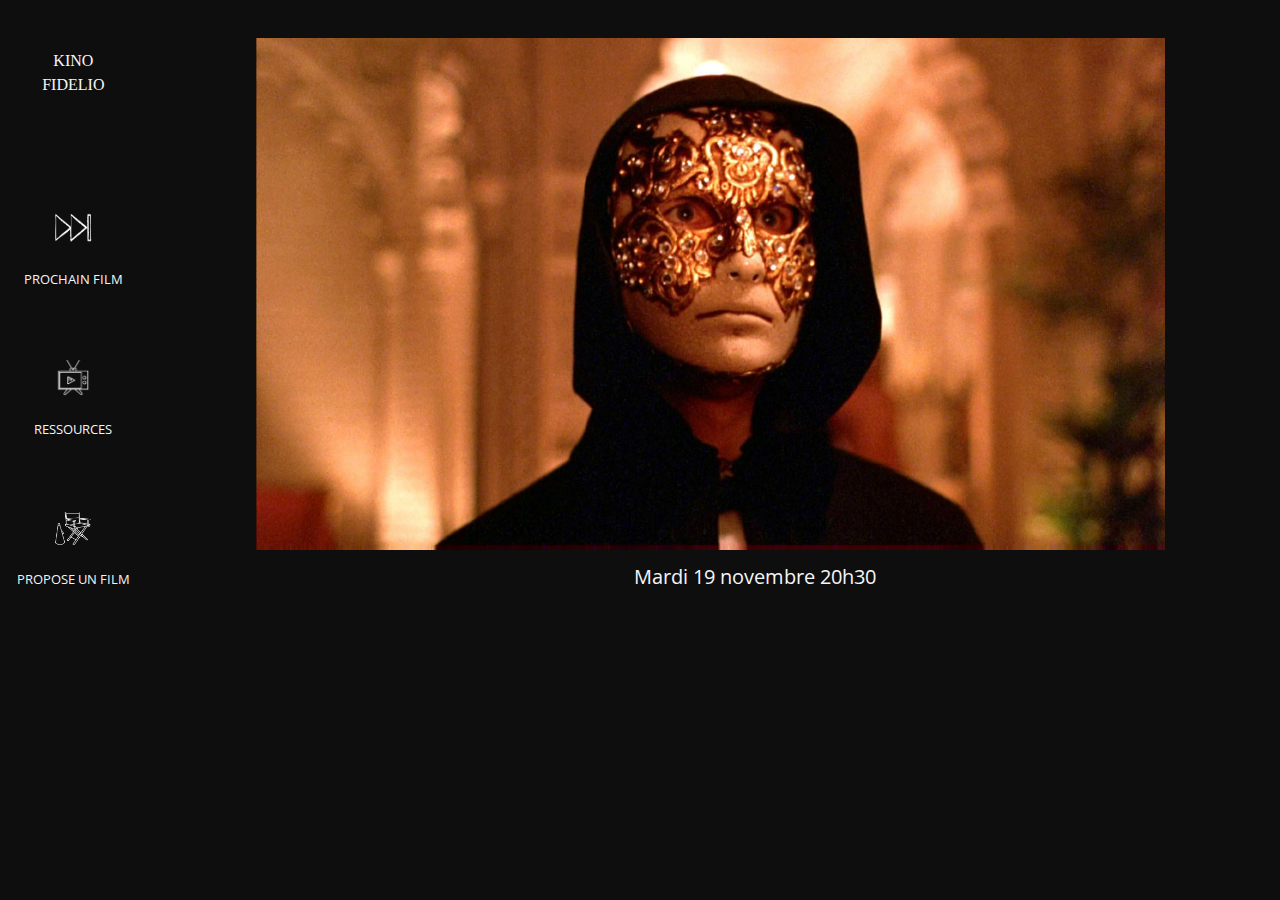
<file: index.html>
<!DOCTYPE html>
<html>
    <head>
        <meta charset="utf-8">
        <meta http-equiv="X-UA-Compatible" content="IE=edge">
        <meta name="viewport" content="width=device-width, initial-scale=1">

        <title> KINO FIDELIO </title>

        <link rel="stylesheet" href="https://maxcdn.bootstrapcdn.com/bootstrap/4.3.1/css/bootstrap.min.css">
       <link rel="stylesheet" href="https://maxcdn.bootstrapcdn.com/font-awesome/4.7.0/css/font-awesome.min.css">
       <link href="https://fonts.googleapis.com/css?family=Open+Sans&display=swap" rel="stylesheet">

      <link href="style2.css" rel="stylesheet">
    </head>

    <body>

        <header class="header">
            <nav class="header-content">
                <a id="header-block-logo" href="index.html">
                    <svg id="header-icon-logo" class="svg header-icon">
                        <use xlink:href="#logo"></use>
                        <div class="header-block-titre">KINO<br />FIDELIO</div>
                    </svg>
                </a>

                <div class="header-blocks">
                <a id="header-block-prochain" class="header-block header-block-hover header-link" href="prochainfilm.html" target="">
                    <svg id="header-icon-suivant" class="svg header-icon">
                        <img id="header-icon-suivant" src="suivant3.png" class="img-fluid" alt="Responsive image">
                    </svg>

                <div class="header-block-label">Prochain Film</div>
                
                </a>

                <a id="header-block-ressources" class="header-block header-block-hover header-link" href="ressources.html">
                    <svg id="header-icon-ressources" class="svg header-icon">
                        <img id="header-icon-suivant" src="ressource.png" class="img-fluid" alt="Responsive image">
                    </svg>
                    <div class="header-block-label">Ressources</div>
                    
                </a>

                <a id="header-block-invisible-club" class="header-block header-block-hover header-link" href="contact.html" target="">
                    <svg id="header-icon-propose" class="svg header-icon">
                       <img id="header-icon-suivant" src="producer.png" class="img-fluid" alt="Responsive image">
                    </svg>
                    <div class="header-block-label">Propose un film</div>
                    
                </a>

            </nav>
        </header>

       
        <div id="poster">
            <img src="eyeswideshut.jpg" class="img-fluid" alt="Responsive image">
        </div>

        <div id="date"><p>Mardi 19 novembre 20h30</p></div>





     <script src="https://ajax.googleapis.com/ajax/libs/jquery/1.11.1/jquery.min.js"></script>
    <script src="https://maxcdn.bootstrapcdn.com/bootstrap/3.2.0/js/bootstrap.min.js"></script>
  </body>

</html>
</file>
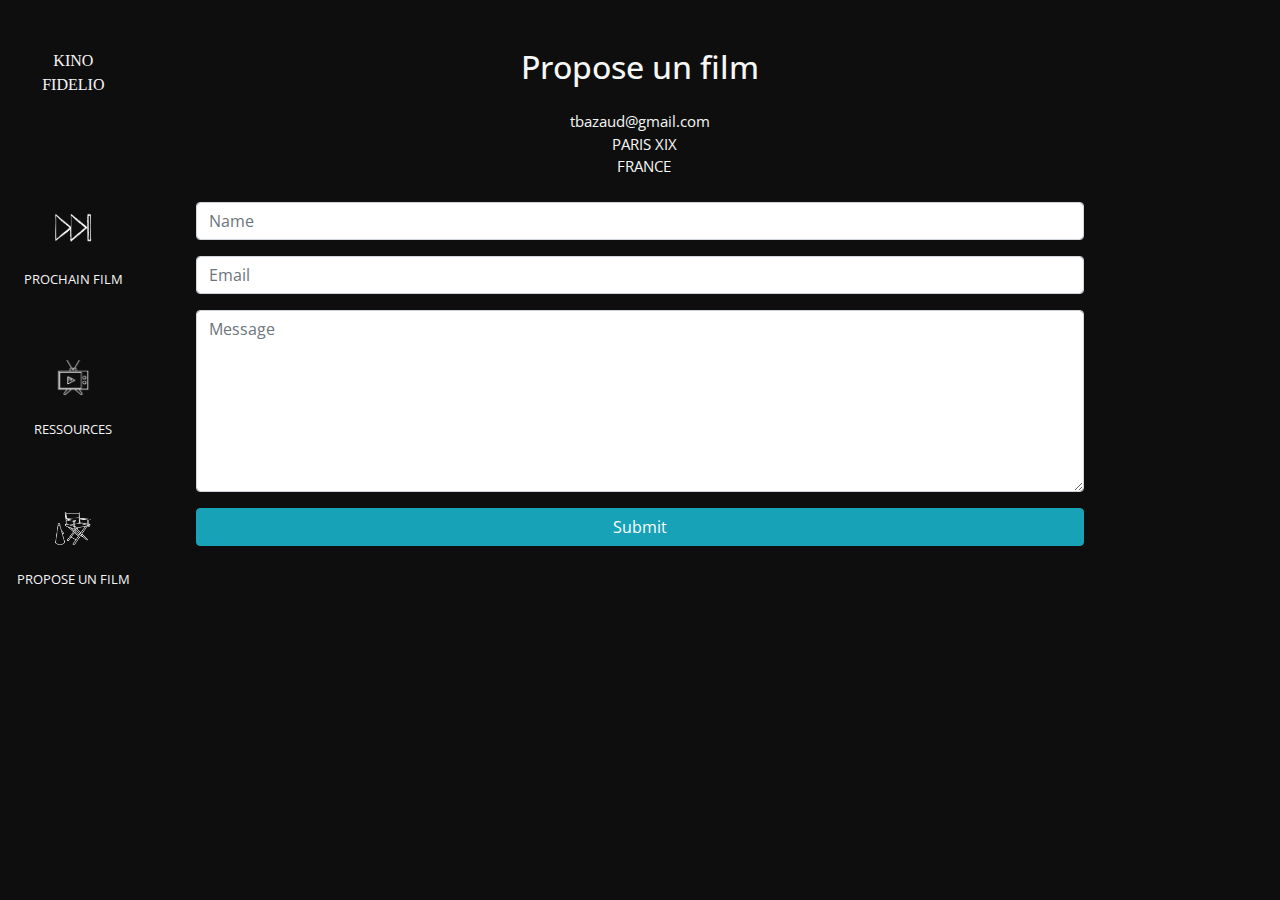
<file: contact.html>
<!DOCTYPE html>
<html>
    <head>
        <meta charset="utf-8">
        <meta http-equiv="X-UA-Compatible" content="IE=edge">
        <meta name="viewport" content="width=device-width, initial-scale=1">

        <title> KINO FIDELIO </title>

        <link rel="stylesheet" href="https://maxcdn.bootstrapcdn.com/bootstrap/4.3.1/css/bootstrap.min.css">
       <link rel="stylesheet" href="https://maxcdn.bootstrapcdn.com/font-awesome/4.7.0/css/font-awesome.min.css">
       <link href="https://fonts.googleapis.com/css?family=Open+Sans&display=swap" rel="stylesheet">
       <link rel="stylesheet" href="https://stackpath.bootstrapcdn.com/bootstrap/4.3.1/css/bootstrap.min.css" integrity="sha384-ggOyR0iXCbMQv3Xipma34MD+dH/1fQ784/j6cY/iJTQUOhcWr7x9JvoRxT2MZw1T" crossorigin="anonymous">

      <link href="style2.css" rel="stylesheet">
    </head>

    <body>

        <header class="header">
            <nav class="header-content">
                <a id="header-block-logo" href="rockyrama.html">
                    <svg id="header-icon-logo" class="svg header-icon">
                        <use xlink:href="#logo"></use>
                        <div class="header-block-titre">KINO<br />FIDELIO</div>
                    </svg>
                </a>

                <div class="header-blocks">
                <a id="header-block-prochain" class="header-block header-block-hover header-link" href="prochainfilm.html" target="">
                    <svg id="header-icon-suivant" class="svg header-icon">
                        <img id="header-icon-suivant" src="suivant3.png" class="img-fluid" alt="Responsive image">
                    </svg>

                <div class="header-block-label">Prochain Film</div>
                
                </a>

                <a id="header-block-ressources" class="header-block header-block-hover header-link" href="ressources.html">
                    <svg id="header-icon-ressources" class="svg header-icon">
                        <img id="header-icon-suivant" src="ressource.png" class="img-fluid" alt="Responsive image">
                    </svg>
                    <div class="header-block-label">Ressources</div>
                    
                </a>

                <a id="header-block-invisible-club" class="header-block header-block-hover header-link" href="contact.html" target="">
                    <svg id="header-icon-propose" class="svg header-icon">
                       <img id="header-icon-suivant" src="producer.png" class="img-fluid" alt="Responsive image">
                    </svg>
                    <div class="header-block-label">Propose un film</div>
                    
                </a>

                <a id="header-block-shop" class="header-block header-block-hover" href="http://shop.rockyrama.com" target="_blank">
                    <svg id="header-icon-shop" class="svg header-icon">
                        <use xlink:href="#shop"></use>
                    </svg>
                    <div class="header-block-label"></div>
                </a>
            </nav>
        </header>

<section class="resume-section p-4 p-lg-5 text-center contactos">
        <div class="my-auto">
          <h2 class="mb-4">Propose un film</h2>

          <ul class="fa-ul mb-4 ml-0">
            <li id="mail-address">
<!--               Replace with your email address -->
                tbazaud@gmail.com</a
              >
            </li>
            <li>
              <i class="fas fa-mobile-alt mr-2 contact-icons"></i> PARIS XIX
            </li>
            <li>
              <i class="fas fa-map-marker-alt mr-2 contact-icons"></i>FRANCE
            </li>
          </ul>

          <p>
            
          </p>

          <form
            class="contact-form d-flex flex-column align-items-center"
            action="https://formspree.io/youremail@mail.com"
            method="POST"
          >
            <div class="form-group w-75">
              <input
                type="name"
                class="form-control"
                placeholder="Name"
                name="name"
                required
              />
            </div>
            <div class="form-group w-75">
              <input
                type="email"
                class="form-control"
                placeholder="Email"
                name="name"
                required
              />
            </div>

            <div class="form-group w-75">
              <textarea
                class="form-control"
                type="text"
                placeholder="Message"
                rows="7"
                name="name"
                required
              ></textarea>
            </div>

            <button type="submit" class="btn btn-submit btn-info w-75">Submit</button>
          </form>
        </div>
      </section>
</body>
<!--Section: Contact v.2-->
</file>
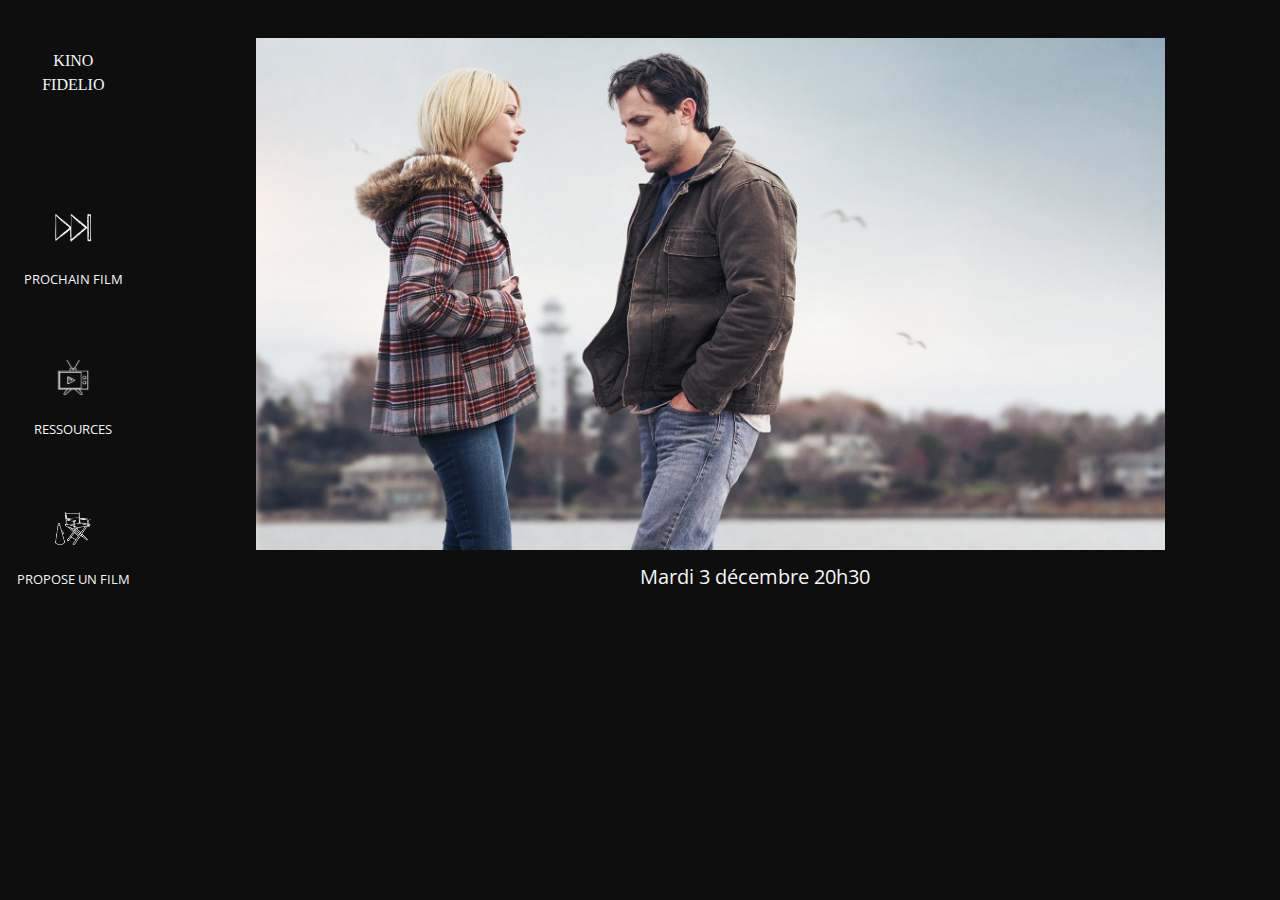
<file: prochainfilm.html>
<!DOCTYPE html>
<html>
    <head>
        <meta charset="utf-8">
        <meta http-equiv="X-UA-Compatible" content="IE=edge">
        <meta name="viewport" content="width=device-width, initial-scale=1">

        <title> KINO FIDELIO / PROCHAIN FILM </title>

        <link rel="stylesheet" href="https://maxcdn.bootstrapcdn.com/bootstrap/4.3.1/css/bootstrap.min.css">
       <link rel="stylesheet" href="https://maxcdn.bootstrapcdn.com/font-awesome/4.7.0/css/font-awesome.min.css">
       <link href="https://fonts.googleapis.com/css?family=Open+Sans&display=swap" rel="stylesheet">

      <link href="style2.css" rel="stylesheet">
    </head>

    <body>

        <header class="header">
            <nav class="header-content">
                <a id="header-block-logo" href="rockyrama.html">
                    <svg id="header-icon-logo" class="svg header-icon">
                        <use xlink:href="#logo"></use>
                        <div class="header-block-titre">KINO<br />FIDELIO</div>
                    </svg>
                </a>

                <div class="header-blocks">
                <a id="header-block-channel" class="header-block header-block-hover header-link" href="prochainfilm.html" target="">
                    <svg id="header-icon-suivant" class="svg header-icon">
                        <img id="header-icon-suivant" src="suivant3.png" class="img-fluid" alt="Responsive image">
                    </svg>

                <div class="header-block-label">Prochain Film</div>
                
                </a>

                <a id="header-block-tvguide" class="header-block header-block-hover header-link" href="http://rockyrama.com/tv-guide" target="">
                    <svg id="header-icon-ressources" class="svg header-icon">
                        <img id="header-icon-suivant" src="ressource.png" class="img-fluid" alt="Responsive image">
                    </svg>
                    <div class="header-block-label">Ressources</div>
                    
                </a>

                <a id="header-block-invisible-club" class="header-block header-block-hover header-link" href="http://rockyrama.com/invisible-club" target="">
                    <svg id="header-icon-propose" class="svg header-icon">
                       <img id="header-icon-suivant" src="producer.png" class="img-fluid" alt="Responsive image">
                    </svg>
                    <div class="header-block-label">Propose un film</div>
                    
                </a>

                <a id="header-block-shop" class="header-block header-block-hover" href="http://shop.rockyrama.com" target="_blank">
                    <svg id="header-icon-shop" class="svg header-icon">
                        <use xlink:href="#shop"></use>
                    </svg>
                    <div class="header-block-label"></div>
                </a>
            </nav>
        </header>

       
        <div id="poster">
            <img src="manchesterbythesea.jpg" class="img-fluid" alt="Responsive image">
        </div>

        <div id="date"><p>Mardi 3 décembre 20h30</p></div>





     <script src="https://ajax.googleapis.com/ajax/libs/jquery/1.11.1/jquery.min.js"></script>
    <script src="https://maxcdn.bootstrapcdn.com/bootstrap/3.2.0/js/bootstrap.min.js"></script>
  </body>

</html>
</file>
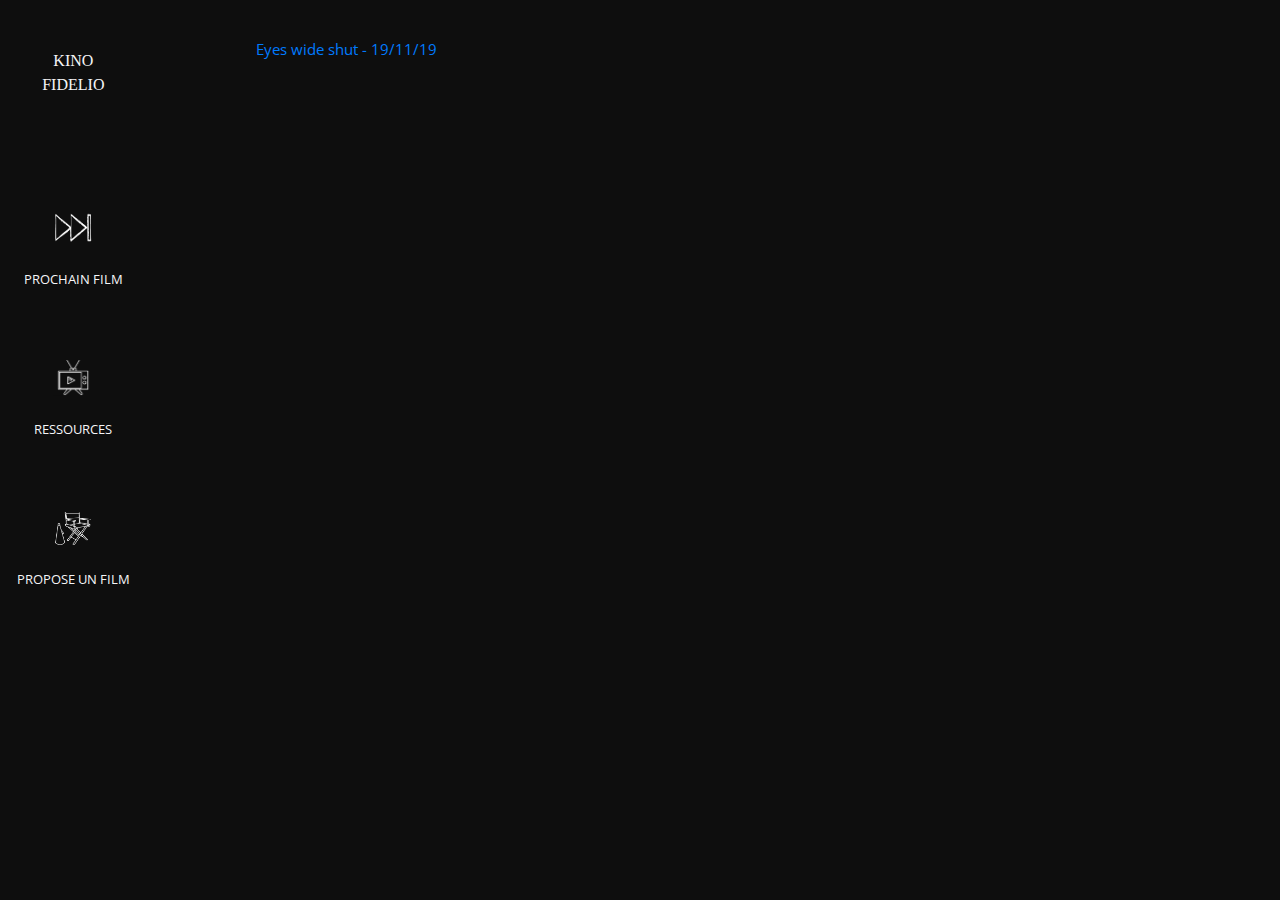
<file: ressources.html>
<!DOCTYPE html>
<html>
    <head>
        <meta charset="utf-8">
        <meta http-equiv="X-UA-Compatible" content="IE=edge">
        <meta name="viewport" content="width=device-width, initial-scale=1">

        <title> KINO FIDELIO / PROCHAIN FILM </title>

        <link rel="stylesheet" href="https://maxcdn.bootstrapcdn.com/bootstrap/4.3.1/css/bootstrap.min.css">
       <link rel="stylesheet" href="https://maxcdn.bootstrapcdn.com/font-awesome/4.7.0/css/font-awesome.min.css">
       <link href="https://fonts.googleapis.com/css?family=Open+Sans&display=swap" rel="stylesheet">

      <link href="style2.css" rel="stylesheet">
    </head>

    <body>

        <header class="header">
            <nav class="header-content">
                <a id="header-block-logo" href="rockyrama.html">
                    <svg id="header-icon-logo" class="svg header-icon">
                        <use xlink:href="#logo"></use>
                        <div class="header-block-titre">KINO<br />FIDELIO</div>
                    </svg>
                </a>

                <div class="header-blocks">
                <a id="header-block-channel" class="header-block header-block-hover header-link" href="prochainfilm.html" target="">
                    <svg id="header-icon-suivant" class="svg header-icon">
                        <img id="header-icon-suivant" src="suivant3.png" class="img-fluid" alt="Responsive image">
                    </svg>

                <div class="header-block-label">Prochain Film</div>
                
                </a>

                <a id="header-block-tvguide" class="header-block header-block-hover header-link" href="http://rockyrama.com/tv-guide" target="">
                    <svg id="header-icon-ressources" class="svg header-icon">
                        <img id="header-icon-suivant" src="ressource.png" class="img-fluid" alt="Responsive image">
                    </svg>
                    <div class="header-block-label">Ressources</div>
                    
                </a>

                <a id="header-block-invisible-club" class="header-block header-block-hover header-link" href="http://rockyrama.com/invisible-club" target="">
                    <svg id="header-icon-propose" class="svg header-icon">
                       <img id="header-icon-suivant" src="producer.png" class="img-fluid" alt="Responsive image">
                    </svg>
                    <div class="header-block-label">Propose un film</div>
                    
                </a>

                <a id="header-block-shop" class="header-block header-block-hover" href="http://shop.rockyrama.com" target="_blank">
                    <svg id="header-icon-shop" class="svg header-icon">
                        <use xlink:href="#shop"></use>
                    </svg>
                    <div class="header-block-label"></div>
                </a>
            </nav>
        </header>

       
        <div class="feater">
           <a href="ressources/eyeswideshut.html">Eyes wide shut - 19/11/19</a>
        </div>

 





     <script src="https://ajax.googleapis.com/ajax/libs/jquery/1.11.1/jquery.min.js"></script>
    <script src="https://maxcdn.bootstrapcdn.com/bootstrap/3.2.0/js/bootstrap.min.js"></script>
  </body>

</html>
</file>
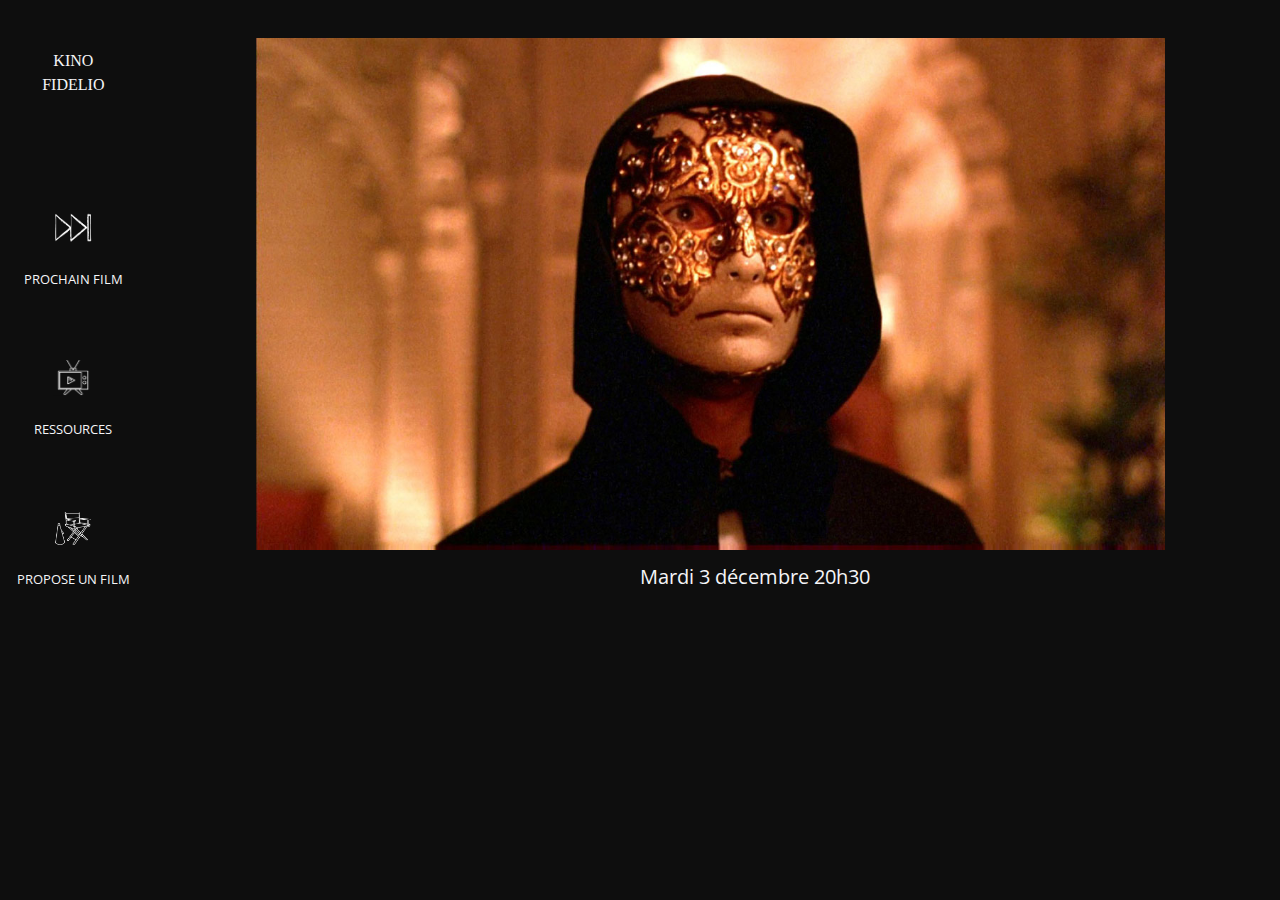
<file: ressources/Eyeswideshut.html>
<!DOCTYPE html>
<html>
    <head>
        <meta charset="utf-8">
        <meta http-equiv="X-UA-Compatible" content="IE=edge">
        <meta name="viewport" content="width=device-width, initial-scale=1">

        <title> KINO FIDELIO / PROCHAIN FILM </title>

        <link rel="stylesheet" href="https://maxcdn.bootstrapcdn.com/bootstrap/4.3.1/css/bootstrap.min.css">
       <link rel="stylesheet" href="https://maxcdn.bootstrapcdn.com/font-awesome/4.7.0/css/font-awesome.min.css">
       <link href="https://fonts.googleapis.com/css?family=Open+Sans&display=swap" rel="stylesheet">

      <link href="../style2.css" rel="stylesheet">
    </head>

    <body>

        <header class="header">
            <nav class="header-content">
                <a id="header-block-logo" href="../kinofidelio.html">
                    <svg id="header-icon-logo" class="svg header-icon">
                        <use xlink:href="#logo"></use>
                        <div class="header-block-titre">KINO<br />FIDELIO</div>
                    </svg>
                </a>

                <div class="header-blocks">
                <a id="header-block-channel" class="header-block header-block-hover header-link" href="../prochainfilm.html" target="">
                    <svg id="header-icon-suivant" class="svg header-icon">
                        <img id="header-icon-suivant" src="../suivant3.png" class="img-fluid" alt="Responsive image">
                    </svg>

                <div class="header-block-label">Prochain Film</div>
                
                </a>

                <a id="header-block-tvguide" class="header-block header-block-hover header-link" href="../ressources.html" target="">
                    <svg id="header-icon-ressources" class="svg header-icon">
                        <img id="header-icon-suivant" src="../ressource.png" class="img-fluid" alt="Responsive image">
                    </svg>
                    <div class="header-block-label">Ressources</div>
                    
                </a>

                <a id="header-block-invisible-club" class="header-block header-block-hover header-link" href="../propose.html" target="">
                    <svg id="header-icon-propose" class="svg header-icon">
                       <img id="header-icon-suivant" src="../producer.png" class="img-fluid" alt="Responsive image">
                    </svg>
                    <div class="header-block-label">Propose un film</div>
                    
                </a>

                <a id="header-block-shop" class="header-block header-block-hover" href="http://shop.rockyrama.com" target="_blank">
                    <svg id="header-icon-shop" class="svg header-icon">
                        <use xlink:href="#shop"></use>
                    </svg>
                    <div class="header-block-label"></div>
                </a>
            </nav>
        </header>

       
        <div id="poster">
            <img src="../eyeswideshut.jpg" class="img-fluid" alt="Responsive image">
        </div>

        <div id="date"><p>Mardi 3 décembre 20h30</p></div>





     <script src="https://ajax.googleapis.com/ajax/libs/jquery/1.11.1/jquery.min.js"></script>
    <script src="https://maxcdn.bootstrapcdn.com/bootstrap/3.2.0/js/bootstrap.min.js"></script>
  </body>

</html>
</file>
<file: style2.css>
/* style.css */

body {background:rgb(14,14,14)}

.feater {
	background:rgb(14,14,14);
	font-family: 'Open Sans', sans-serif;
	color:rgb(245,247,247);
	text-align: left;
	padding-top:3%;
	padding-left:20%;
	font-size: 15px;
}

.feater img {
	width: 100%;
	text-align: center;
}

.contactos{
	color:rgb(245,247,247);
	font-size: 15px;
	font-family: 'Open Sans', sans-serif;
}

#poster{
	width:100%;
	padding-top:3%;
	padding-left:20%;
	padding-right:9%;
	padding-bottom:1%;
}

#date {
	text-align:center;
	color: rgb(245,245,247);
	font-family: 'Open Sans', sans-serif;
	font-size:20px;
	padding-left:18%;
	}



.header{position:fixed;width:11.45833%;max-width:165px;min-width:106px;height:100%;z-index:100;background:rgb(14,14,14);background-size:100% 165px}
.header-content{position:relative;width:100%;height:100%;max-height:1000px}
#header-block-logo{position:relative;display:block;width:100%;height:18.33333%;text-decoration:none;cursor:pointer;overflow:hidden;background:rgb(14,14,14);background-size:cover}
.header-blocks{position:relative;width:100%;height:66.66667%}
.header-block{position:relative;display:block;width:100%;height:25%;text-decoration:none;cursor:pointer;background:rgb(14,14,14);background-size:cover;overflow:hidden}
.header-icon{position:absolute;display:block;top:30%;left:50%;z-index:1;-moz-transform:translate(-50%,0);-ms-transform:translate(-50%,0);-webkit-transform:translate(-50%,0);transform:translate(-50%,0)}
#header-icon-logo{width:68%;height:33%;top:50%;color:#fef7c3;-moz-transform:translate(-50%,-50%);-ms-transform:translate(-50%,-50%);-webkit-transform:translate(-50%,-50%);transform:translate(-50%,-50%)}
#header-icon-suivant{width:27%;height:24%;position:absolute;display:block;top:30%;left:50%;z-index:1;-moz-transform:translate(-50%,0);-ms-transform:translate(-50%,0);-webkit-transform:translate(-50%,0);transform:translate(-50%,0)}
#header-icon-ressources{width:27%;height:24%;position:absolute;display:block;top:30%;left:50%;z-index:1;-moz-transform:translate(-50%,0);-ms-transform:translate(-50%,0);-webkit-transform:translate(-50%,0);transform:translate(-50%,0)}
#header-icon-propose{width:27%;height:24%;position:absolute;display:block;top:30%;left:50%;z-index:1;-moz-transform:translate(-50%,0);-ms-transform:translate(-50%,0);-webkit-transform:translate(-50%,0);transform:translate(-50%,0)}
#header-icon-shop{width:30%;height:26%}
.header-block-label{position:absolute;width:100%;font-family: 'Open Sans', sans-serif;font-size:13px;color:rgb(245,245,247);top:70%;left:0;text-align:center;text-transform:uppercase;z-index:1}
.header-block-line{position:absolute;width:100%;height:1px;left:0;bottom:0;background-color:#fff8de;opacity:.07;content:''}
.header-block-titre{position:absolute;width:100%;font-family:qanelas_regular;font-size:16px;color:rgb(245,245,247);top:30%;left:0;text-align:center;text-transform:uppercase;z-index:1}
</file>
